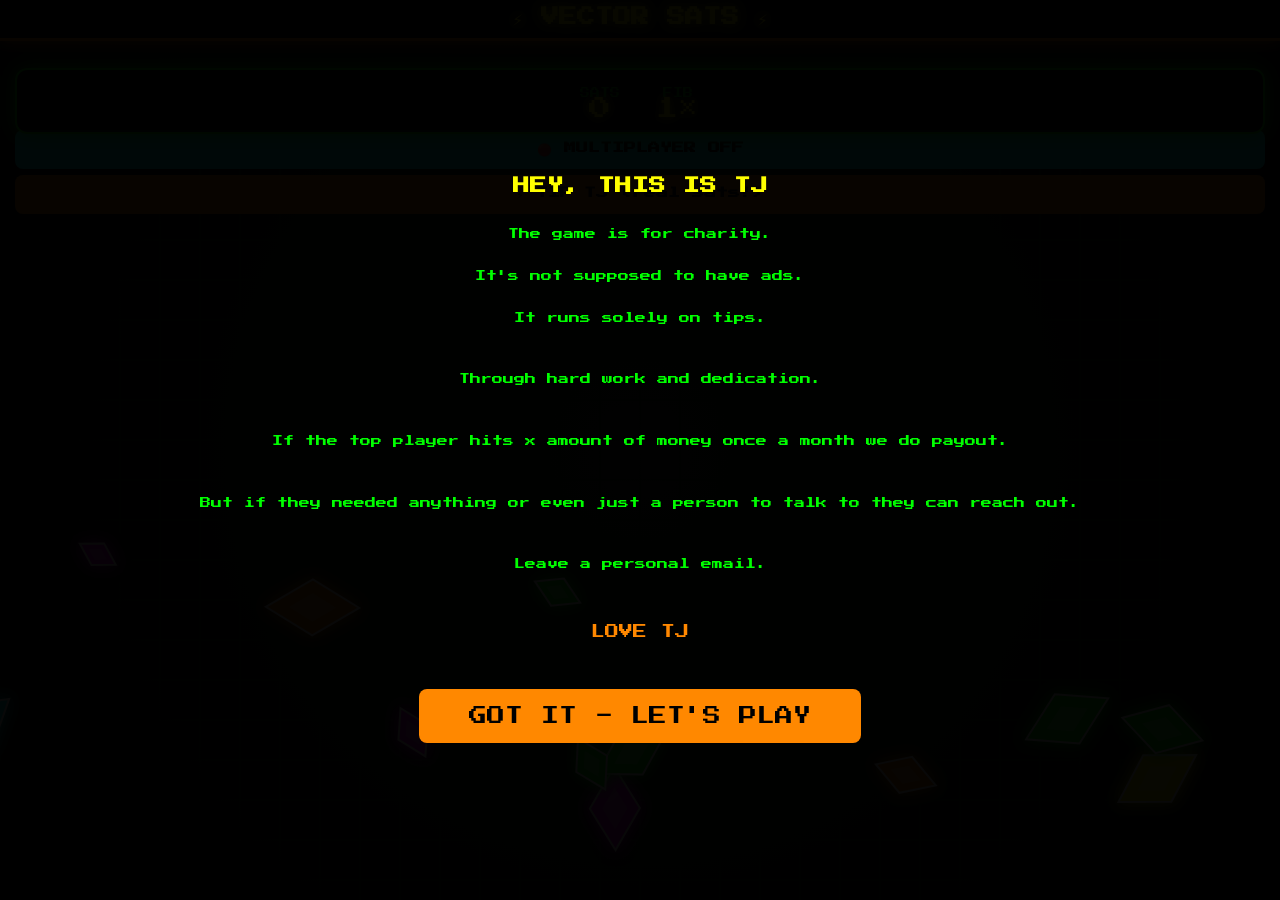
<file: public/vector-sats.html>
<!DOCTYPE html>
<html lang="en">
<head>
<meta charset="UTF-8">
<meta name="viewport" content="width=device-width, initial-scale=1.0, maximum-scale=1.0, user-scalable=no">
<title>Vector Sats</title>
<style>
  @import url('https://fonts.googleapis.com/css2?family=Press+Start+2P&display=swap');
  body { margin:0; background:#0a0a0a; color:#0f0; font-family:'Press Start 2P', monospace; overflow:hidden; }
  canvas { display:block; margin:0 auto; background:radial-gradient(circle at center, #112211, #000); }
  #header { position:absolute; top:0; left:0; right:0; z-index:30; background:rgba(10,10,10,0.95); border-bottom:3px solid #f80; padding:8px 0; box-shadow:0 0 15px #f80; text-align:center; }
  #header h1 { margin:0; font-size:18px; color:#ff0; text-shadow:0 0 12px #ff0; }
  #ui { position:absolute; top:68px; left:15px; right:15px; z-index:10; background:rgba(0,0,0,0.9); border:2px solid #0f0; border-radius:12px; padding:12px; box-shadow:0 0 20px #0f0; text-align:center; }
  .stat { display:inline-block; margin:0 10px; }
  .label { font-size:10px; opacity:0.7; }
  .value { font-size:22px; color:#ff0; text-shadow:0 0 10px #ff0; }
  #multi-toggle { position:absolute; top:130px; left:15px; right:15px; background:#0ff; color:#000; padding:12px; border-radius:8px; text-align:center; font-weight:bold; cursor:pointer; font-family:'Press Start 2P', monospace; font-size:12px; border:none; }
  #tip-btn { position:absolute; top:175px; left:15px; right:15px; background:#f80; color:#000; padding:12px; border-radius:8px; text-align:center; font-weight:bold; cursor:pointer; font-family:'Press Start 2P', monospace; font-size:12px; border:none; }
  #status { position:absolute; bottom:20px; left:50%; transform:translateX(-50%); background:#f80; color:#000; padding:10px 20px; border-radius:30px; font-size:15px; box-shadow:0 0 20px #f80; display:none; }
  #howItWorks { position:absolute; top:0; left:0; right:0; bottom:0; z-index:50; background:rgba(0,0,0,0.97); display:flex; flex-direction:column; align-items:center; justify-content:center; padding:20px; text-align:center; line-height:1.8; font-size:11px; }
  #howItWorks button { margin-top:30px; padding:18px 50px; font-size:18px; background:#f80; color:#000; border:none; border-radius:8px; cursor:pointer; font-family:'Press Start 2P', monospace; }
</style>
</head>
<body>

<div id="header"><h1>⚡ VECTOR SATS ⚡</h1></div>

<div id="ui">
  <span class="stat"><span class="label">SATS</span><br><span class="value" id="sats">0</span></span>
  <span class="stat"><span class="label">FIB</span><br><span class="value" id="fib">1×</span></span>
</div>

<button id="multi-toggle" onclick="toggleMulti()">🔴 MULTIPLAYER OFF</button>
<button id="tip-btn" onclick="tipTJ()">⚡ TIP TJ (real sats!)</button>

<canvas id="c"></canvas>
<div id="status"></div>

<div id="howItWorks">
  <h2 style="color:#ff0;">HEY, THIS IS TJ</h2>
  <p>The game is for charity.</p>
  <p>It's not supposed to have ads.</p>
  <p>It runs solely on tips.</p>
  <br>
  <p>Through hard work and dedication.</p>
  <br>
  <p>If the top player hits x amount of money once a month we do payout.</p>
  <br>
  <p>But if they needed anything or even just a person to talk to they can reach out.</p>
  <br>
  <p>Leave a personal email.</p>
  <br>
  <p style="color:#f80; font-size:14px;">LOVE TJ</p>
  <button onclick="document.getElementById('howItWorks').style.display='none'">GOT IT - LET'S PLAY</button>
</div>

<script>
const canvas = document.getElementById('c');
const ctx = canvas.getContext('2d');
canvas.width = window.innerWidth;
canvas.height = window.innerHeight;

let sats = 0;
let fibLevel = 1;
let fibSequence = [1, 1, 2, 3, 5, 8, 13, 21, 34, 55];
let multiOn = false;
let vectors = [];

function newVector() {
  const size = 20 + Math.random() * 30;
  return {
    x: Math.random() * canvas.width,
    y: canvas.height + size,
    vx: (Math.random() - 0.5) * 4,
    vy: -(6 + Math.random() * 6),
    size: size,
    color: ['#0f0', '#0ff', '#ff0', '#f80', '#f0f'][Math.floor(Math.random() * 5)],
    sliced: false,
    rotation: Math.random() * Math.PI * 2,
    rotSpeed: (Math.random() - 0.5) * 0.1
  };
}

function draw() {
  ctx.clearRect(0, 0, canvas.width, canvas.height);

  // Draw grid lines for retro feel
  ctx.strokeStyle = 'rgba(0, 255, 0, 0.05)';
  ctx.lineWidth = 1;
  for (let i = 0; i < canvas.width; i += 40) {
    ctx.beginPath(); ctx.moveTo(i, 0); ctx.lineTo(i, canvas.height); ctx.stroke();
  }
  for (let i = 0; i < canvas.height; i += 40) {
    ctx.beginPath(); ctx.moveTo(0, i); ctx.lineTo(canvas.width, i); ctx.stroke();
  }

  vectors.forEach((v, i) => {
    if (v.sliced) return;
    v.x += v.vx;
    v.y += v.vy;
    v.vy += 0.15; // gravity
    v.rotation += v.rotSpeed;

    ctx.save();
    ctx.translate(v.x, v.y);
    ctx.rotate(v.rotation);
    ctx.shadowColor = v.color;
    ctx.shadowBlur = 15;

    // Draw diamond/vector shape
    ctx.beginPath();
    ctx.moveTo(0, -v.size);
    ctx.lineTo(v.size * 0.6, 0);
    ctx.lineTo(0, v.size);
    ctx.lineTo(-v.size * 0.6, 0);
    ctx.closePath();
    ctx.fillStyle = v.color;
    ctx.fill();
    ctx.strokeStyle = '#fff';
    ctx.lineWidth = 2;
    ctx.stroke();

    // Inner glow
    ctx.beginPath();
    ctx.moveTo(0, -v.size * 0.5);
    ctx.lineTo(v.size * 0.3, 0);
    ctx.lineTo(0, v.size * 0.5);
    ctx.lineTo(-v.size * 0.3, 0);
    ctx.closePath();
    ctx.fillStyle = 'rgba(255,255,255,0.3)';
    ctx.fill();

    ctx.restore();

    // Reset if off screen
    if (v.y > canvas.height + v.size * 2) {
      vectors[i] = newVector();
    }
  });

  requestAnimationFrame(draw);
}

function slice(e) {
  const rect = canvas.getBoundingClientRect();
  const touch = e.touches ? e.touches[0] : e;
  const mx = touch.clientX - rect.left;
  const my = touch.clientY - rect.top;

  vectors.forEach((v, i) => {
    if (v.sliced) return;
    const dx = mx - v.x;
    const dy = my - v.y;
    if (Math.sqrt(dx * dx + dy * dy) < v.size) {
      v.sliced = true;
      const fibMult = fibSequence[Math.min(fibLevel - 1, fibSequence.length - 1)];
      const earned = fibMult * (multiOn ? 2 : 1);
      sats += earned;
      document.getElementById('sats').textContent = sats;

      // Show slash effect
      showStatus('+' + earned + ' sats!');

      // Spawn new one
      setTimeout(() => { vectors[i] = newVector(); }, 300);

      // Level up fibonacci
      if (sats > fibLevel * 50) {
        fibLevel = Math.min(fibLevel + 1, fibSequence.length);
        document.getElementById('fib').textContent = fibSequence[fibLevel - 1] + '×';
      }
    }
  });
}

function showStatus(text) {
  const el = document.getElementById('status');
  el.textContent = text;
  el.style.display = 'block';
  setTimeout(() => { el.style.display = 'none'; }, 800);
}

function toggleMulti() {
  multiOn = !multiOn;
  document.getElementById('multi-toggle').textContent = multiOn ? '🟢 MULTIPLAYER ON' : '🔴 MULTIPLAYER OFF';
  document.getElementById('multi-toggle').style.background = multiOn ? '#0f0' : '#0ff';
}

function tipTJ() {
  const address = "tj@ln.bitcoin-21.org";
  const msg = "Thanks for playing!\nEvery sat helps me get back to my kids 💪";
  if (confirm(msg + "\n\nSend sats to TJ at:\n" + address)) {
    window.location = "lightning:" + address;
  }
}

canvas.addEventListener('touchstart', slice);
canvas.addEventListener('mousedown', slice);

window.addEventListener('resize', () => {
  canvas.width = window.innerWidth;
  canvas.height = window.innerHeight;
});

for (let i = 0; i < 12; i++) vectors.push(newVector());
draw();

document.getElementById('howItWorks').style.display = 'flex';
</script>
</body>
</html>
</file>
